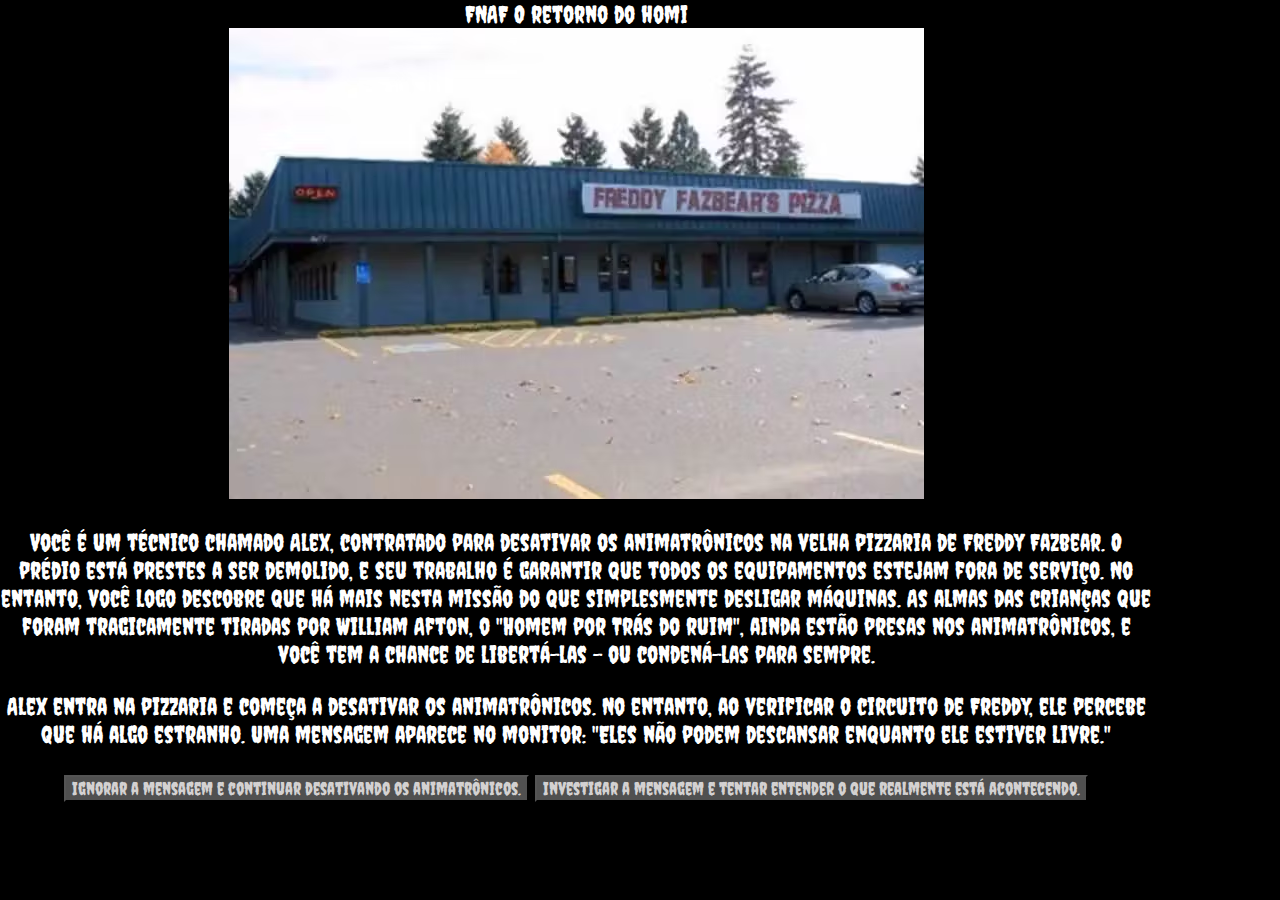
<file: FNAF O retorno do homi/index.html>
<!DOCTYPE html>

<html lang="pt-br">

<head>
    <meta charset="UTF-8">
    <meta name="viewport" content="width=device-width, initial-scale=1.0">
    <link rel="stylesheet" href="style.css">

    <link rel="preconnect" href="https://fonts.googleapis.com">
    <link rel="preconnect" href="https://fonts.gstatic.com" crossorigin>
    <link href="https://fonts.googleapis.com/css2?family=Creepster&display=swap" rel="stylesheet">

    <title>
        FNAF O retorno do homi
    </title>
    <!--<img src="download.jfif" alt="rtx4090">-->

</head>

<body>
    <main>
        <header>
            FNAF O retorno do homi

        </header>


        <div class="passo ativo" id="passo-0">
            <img src="img/cenario/cenario.avif" alt="Cenario fredd´s">
            <div>
                <p>
                    Você é um técnico chamado Alex, contratado para desativar os animatrônicos na velha pizzaria de
                    Freddy
                    Fazbear. O prédio está prestes a ser demolido, e seu trabalho é garantir que todos os equipamentos
                    estejam fora de serviço. No entanto, você logo descobre que há mais nesta missão do que simplesmente
                    desligar máquinas. As almas das crianças que foram tragicamente tiradas por William Afton, o "Homem
                    por
                    Trás do ruim", ainda estão presas nos animatrônicos, e você tem a chance de libertá-las - ou
                    condená-las
                    para sempre.

                </p>
            </div>

            <p>
                Alex entra na pizzaria e começa a desativar os animatrônicos. No entanto, ao verificar o circuito de
                Freddy, ele percebe que há algo estranho. Uma mensagem aparece no monitor: "Eles não podem descansar
                enquanto ele estiver livre."
            </p>
            <button class="btn-proximo" data-proximo="1">
                Ignorar a mensagem e continuar desativando os animatrônicos.

            </button>

            <button class="btn-proximo" data-proximo="2">
                Investigar a mensagem e tentar entender o que realmente está acontecendo.

            </button>

        </div>

        <div class="passo" id="passo-1">

            <img width="100%" height="100%" src="img/finais/bad ending.jfif" />
            <!--futuramente aqui tera um audio-->
            <p>
                Alex ignora a mensagem e continua seu trabalho. Um a um, os animatrônicos são desligados, suas luzes se
                apagam e a pizzaria fica em completo silêncio. Porém, ao sair do prédio, Alex sente um calafrio. Ele
                olha para trás e vê algo na escuridão - os olhos vermelhos dos animatrônicos, brilhando com ódio. No
                caminho para casa, ele recebe uma ligação sem resposta... a linha está cheia de sussurros e lamentações.
                Alex nunca mais dorme tranquilo, e as almas das crianças continuam vagando, esperando sua vingança.
                As almas das crianças permanecem presas, e William Afton, o Homem por Trás do ruim, está livre
                para continuar seu reinado de terror.
            </p>

            <!--Final Ruim:  A tela do site exibe "Bad Ending" enquanto o som de risadas
            distorcidas ecoa.-->

        </div>
        <div class="passo" id="passo-2">
            <img width="100%" height="100%" src="img/cenario/Bastidores.webp" alt="bastidores">
            <p>
                Alex decide investigar a mensagem. Ele segue um caminho desconhecido nos bastidores da pizzaria e
                encontra uma sala escondida. Lá, ele descobre um velho monitor que exibe imagens das crianças presas nos
                animatrônicos. Um arquivo aparece na tela: "Liberte-as."
            </p>
            <button class="btn-proximo" data-proximo="3">
                Seguir as instruções e liberar as almas.

            </button>

            <button class="btn-proximo" data-proximo="4">
                Destruir os animatrônicos, como foi instruído, sem mexer no arquivo.

            </button>

        </div>
        <div class="passo" id="passo-3">
            <img width="100%" height="100%" src="img/finais/good ending.jfif" />
            <!--futuramente aqui tera um audio-->
            <p>
                Alex segue as instruções no monitor, realizando um ritual digital para libertar as almas. Um por um, os
                animatrônicos caem no chão, seus olhos apagando-se. A pizzaria é tomada por um silêncio profundo, e Alex
                sente uma presença leve ao seu redor, como se as crianças finalmente pudessem descansar. Antes de sair,
                ele vê uma mensagem final no monitor: "Obrigado. Estamos livres."
                As almas das crianças são libertadas, e William Afton finalmente recebe sua punição. O prédio
                desaba
            </p>

            <!--Final Bom: , e a tela do site exibe "Good Ending" enquanto uma melodia suave toca em segundo plano.-->

        </div>
        <div class="passo" id="passo-4">
            <img width="100%" height="100%" src="img/finais/bad ending.jfif" />
            <!--futuramente aqui tera um audio-->

            <p>
                Alex, ainda cético, decide destruir os animatrônicos sem liberar as almas. Ele usa todas as ferramentas
                à sua disposição para desmantelar Freddy, Chica, Bonnie e Foxy. Quando termina, ele sente que algo está
                terrivelmente errado. No caminho de volta, ele ouve passos atrás de si, mas não há ninguém lá. A tela de
                seu monitor começa a piscar, mostrando as mesmas almas que ele se recusou a libertar, agora mais
                furiosas do que nunca.
                As almas das crianças não são libertadas, e William Afton, o Homem por Trás do Mal, ainda está à
                solta.
            </p>


            <!--Final Ruim: . O site exibe "Bad Ending" com um som arrepiante ao fundo, enquanto a imagem de uma máscara de Freddy
            aparece lentamente na tela.-->

        </div>
    </main>
    <script src="script.js">

    </script>
</body>

</html>
</file>
<file: FNAF O retorno do homi/style.css>
body{
    font-family: "Creepster", system-ui;
    background-color: black;
    font-size: x-large; 
color: white;
justify-content: center;
align-items: center;
height: 700px;
margin: 0px;
}
button{
    background-color: rgb(80, 80, 80);
    color: rgb(211, 209, 209);
    font-family: "creepster", system-ui;
    font-size: large;
}
.passo{
    display: none;

}
.passo.ativo{
    display: block;
    
}
main{
    text-align: center;
    max-width: 90%;
}

img{
    max-width: 100% ;
}
</file>
